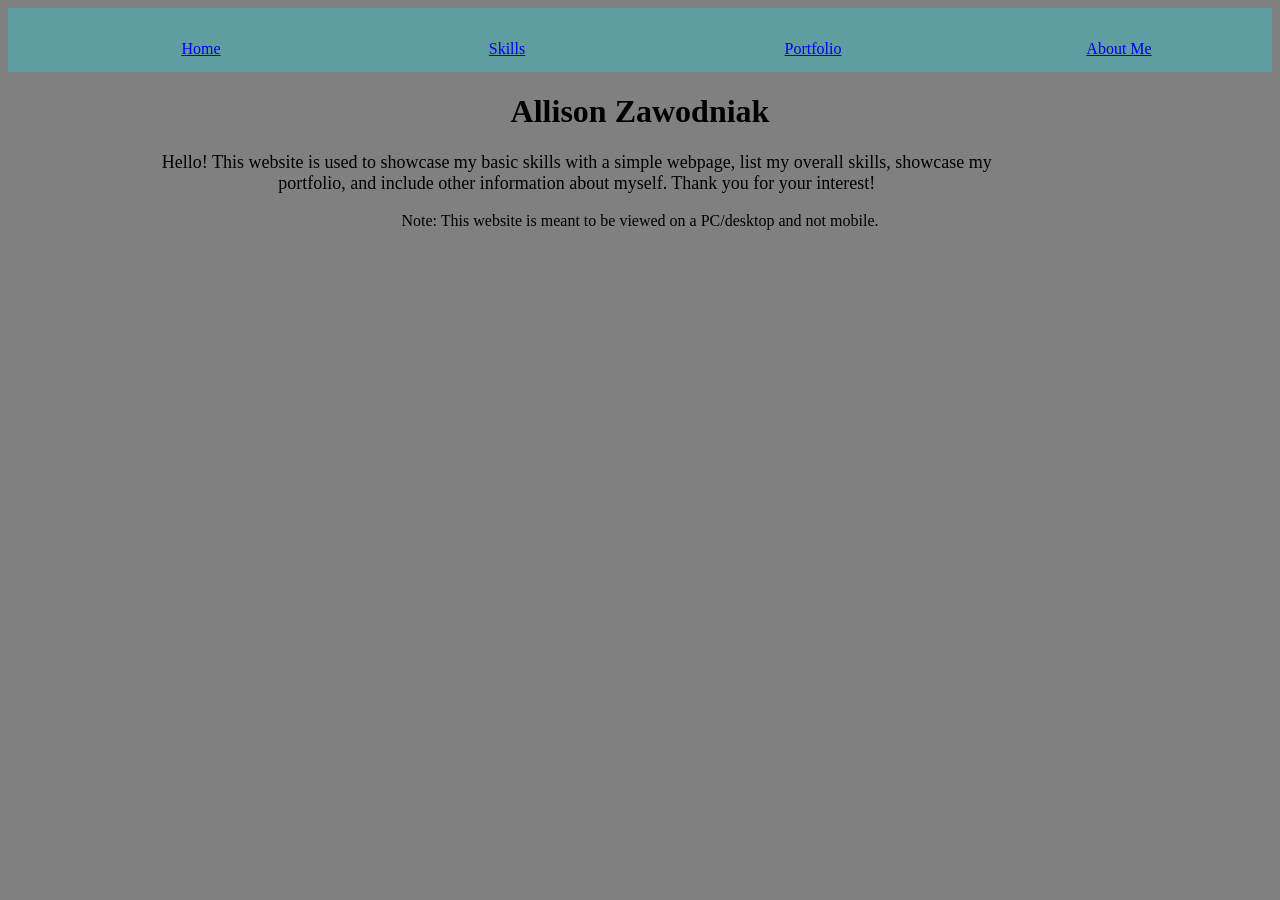
<file: index.html>
<!DOCTYPE html>
<html>
    <head>
        <link rel="stylesheet" href="global.css">
        <script src="components/navbar.js" type="text/javascript" defer></script>
    </head>
    <body>
        <navigation-bar></navigation-bar>
        <h1>Allison Zawodniak</h1>
        <p id="homeParagraph">
            Hello! This website is used to showcase my basic skills with a simple webpage, list my 
            overall skills, showcase my portfolio, and include other information about myself.
            Thank you for your interest!
        </p>
        <p>Note: This website is meant to be viewed on a PC/desktop and not mobile.</p>
    </body>
</html>
</file>
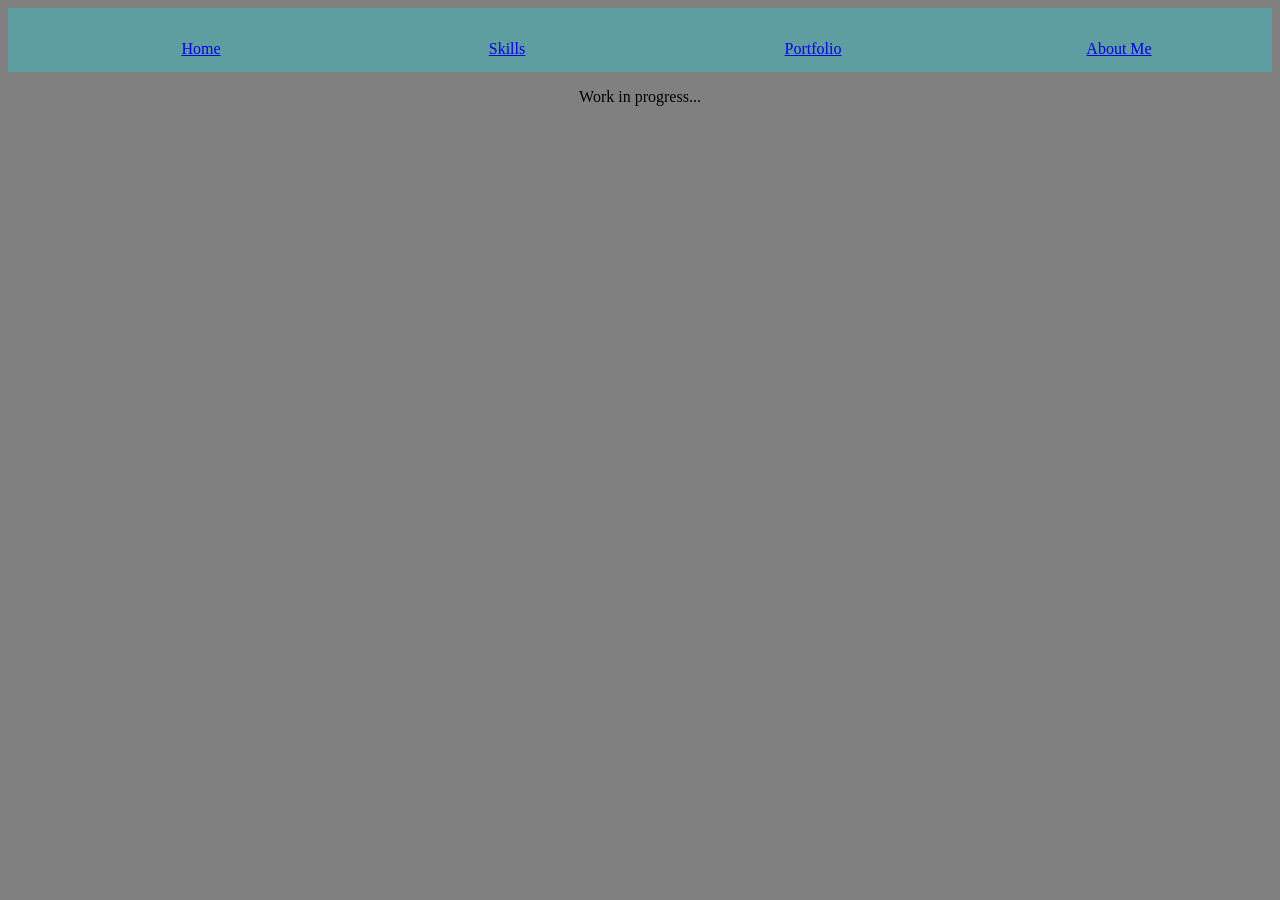
<file: aboutme.html>
<!DOCTYPE html>
<html>
    <head>
        <link rel="stylesheet" href="global.css">
        <script src="components/navbar.js" type="text/javascript" defer></script>
    </head>
    <body>
        <navigation-bar></navigation-bar>
        <p>Work in progress...</p>
    </body>
</html>
</file>
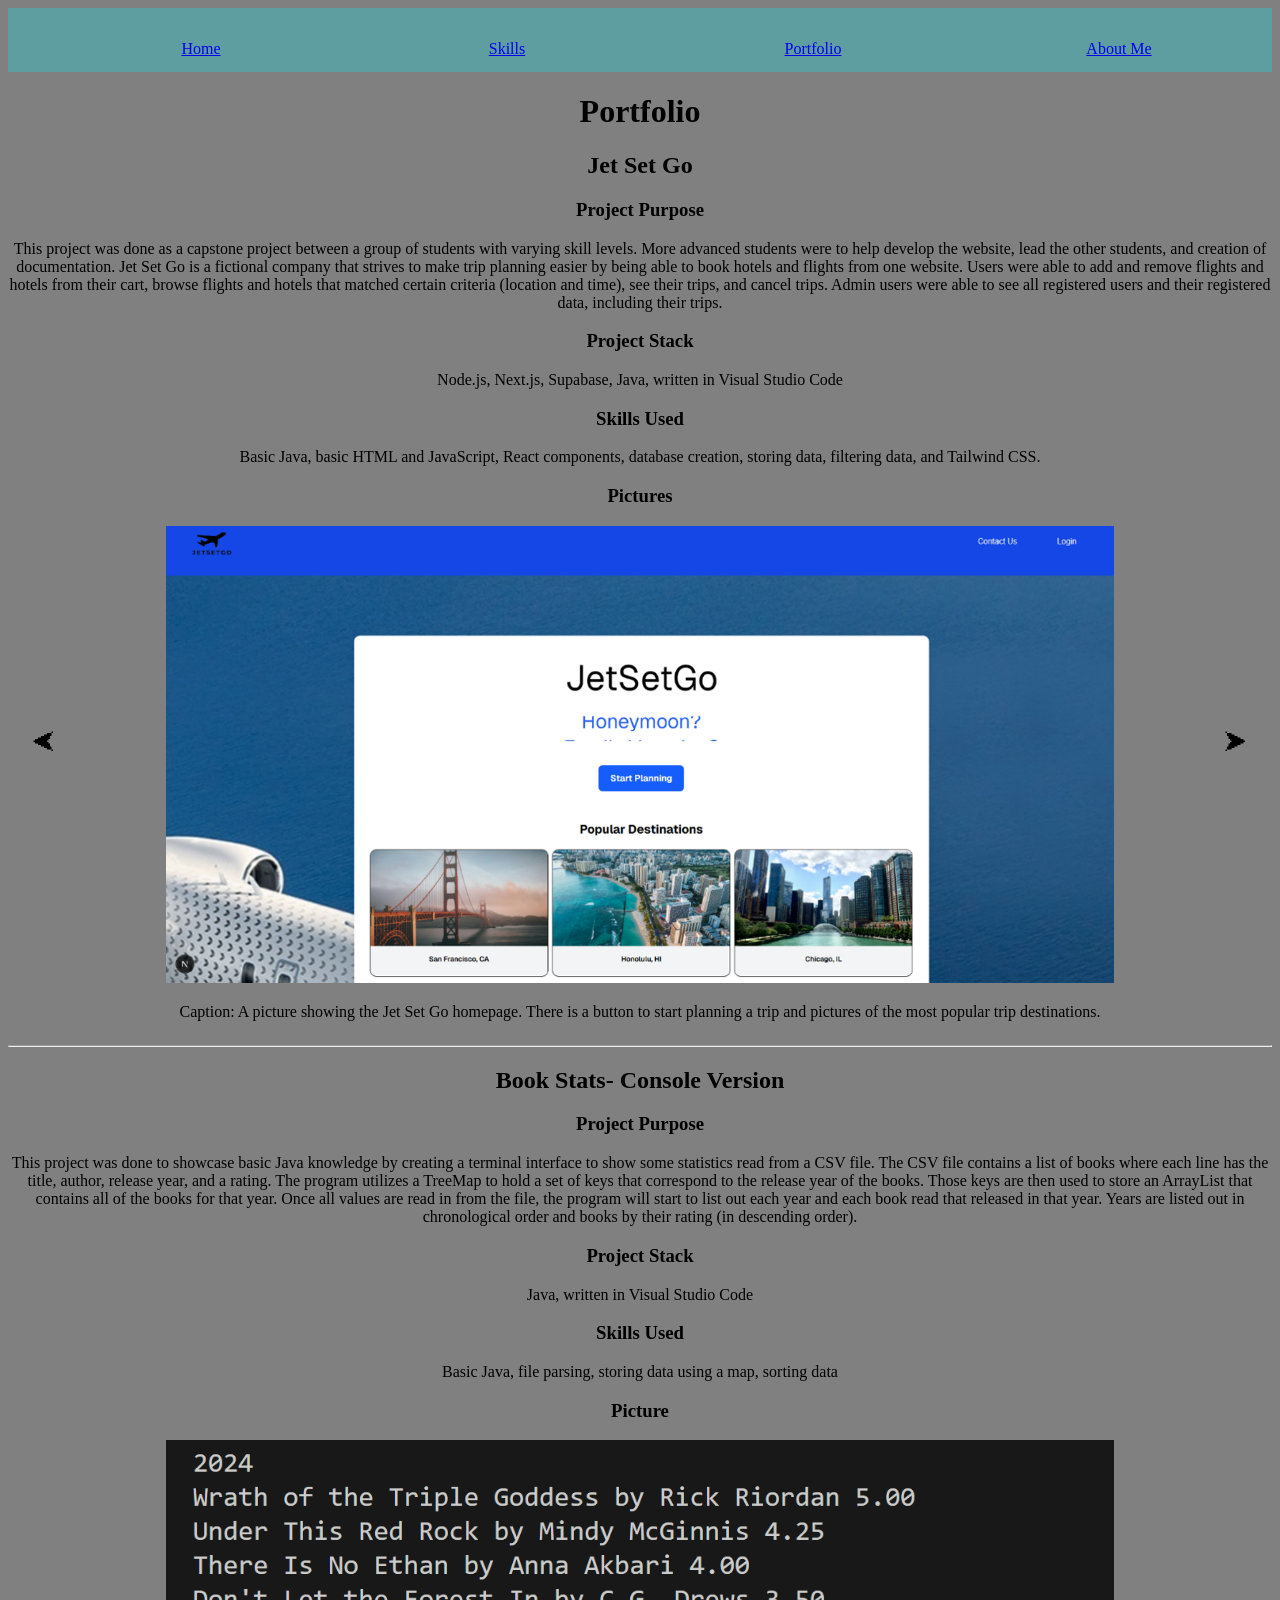
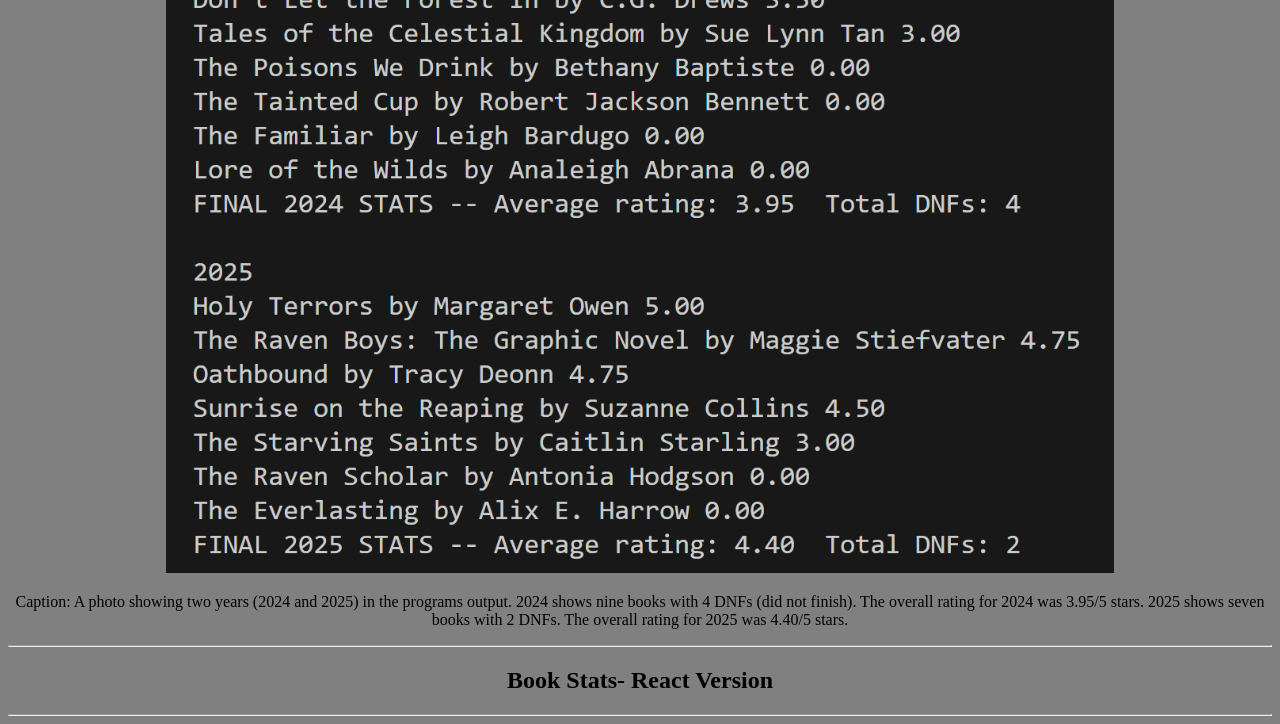
<file: portfolio.html>
<!DOCTYPE html>
<html>
    <head>
        <link rel="stylesheet" href="global.css">
        <script src="components/navbar.js" type="text/javascript" defer></script>
    </head>
    <body>
        <navigation-bar></navigation-bar>

        <h1>Portfolio</h1>
        <h2>Jet Set Go</h2>
        <h3>Project Purpose</h3>
        <p>This project was done as a capstone project between a group of students with varying
            skill levels. More advanced students were to help develop the website, lead the other
            students, and creation of documentation. Jet Set Go is a fictional company that strives
            to make trip planning easier by being able to book hotels and flights from one website. 
            
            Users were able to add and remove flights and hotels from their cart, browse flights and 
            hotels that matched certain criteria (location and time), see their trips, and cancel trips.
            Admin users were able to see all registered users and their registered data, including their
            trips.
        </p>

        <h3>Project Stack</h3>
        <p>Node.js, Next.js, Supabase, Java, written in Visual Studio Code</p>

        <h3>Skills Used</h3>
        <p>Basic Java, basic HTML and JavaScript, React components, database creation, storing 
            data, filtering data, and Tailwind CSS.
        </p>

        <h3>Pictures</h3>
        <!--slideshow done with the help of the following tutorial: https://www.w3schools.com/howto/howto_js_slideshow.asp -->
        <div class="slideshow">
            <div class="picture">
                <img src="jetsetgo/homepage.png">
                <p class="caption">Caption: A picture showing the Jet Set Go homepage. There is a 
                    button to start planning a trip and pictures of the most popular trip destinations.
                </p>
            </div>
            <div class="picture">
                <img src="jetsetgo/createAccount.png">
                <p class="caption">Caption: A picture showing a form to create an account with Jet 
                    Set Go. There are fields to collect a first name, last name, username, password, and 
                    email.
                </p>
            </div>
            <div class="picture">
                <img src="jetsetgo/login.png">
                <p class="caption">Caption: A picture showing a form to log in to Jet Set Go. There is 
                    a place to input one's username and password and links to reset one's password or 
                    create an account.
                </p>
            </div>
            <div class="picture">
                <img src="jetsetgo/welcomeUser.png">
                <p class="caption">Caption: A picture showing the user welcome screen. There is a 
                    button to start planning a trip and pictures of the most popular trip destinations.
                </p>
            </div>
            <div class="picture">
                <img src="jetsetgo/myTrips.png">
                <p class="caption">Caption: A picture showing the user's trips page. There is a display listing
                    the user's trips.
                </p>
            </div>
            <div class="picture">
                <img src="jetsetgo/checkout.png">
                <p class="caption">Caption: A picture showing a list of a user's flights and hotel rooms in 
                    their cart. They can increase or decrease their reservations or remove them.
                </p>
            </div>
            <a class="previous" onclick="changeSlide(-1)">&#11164;</a>
            <a class="next" onclick="changeSlide(1)">&#11166;</a>
        </div>
        <hr>
        <h2>Book Stats- Console Version</h2>
        <h3>Project Purpose</h3>
        <p>This project was done to showcase basic Java knowledge by creating a terminal interface
            to show some statistics read from a CSV file. The CSV file contains a list of books 
            where each line has the title, author, release year, and a rating.
            
            The program utilizes a TreeMap to hold a set of keys that correspond to the release 
            year of the books. Those keys are then used to store an ArrayList that contains all 
            of the books for that year. Once all values are read in from the file, the program 
            will start to list out each year and each book read that released in that year. 
            Years are listed out in chronological order and books by their rating (in descending 
            order).
        </p>

        <h3>Project Stack</h3>
        <p>Java, written in Visual Studio Code</p>

        <h3>Skills Used</h3>
        <p>Basic Java, file parsing, storing data using a map, sorting data</p>

        <h3>Picture</h3>
        <img src="bookStatsTerminal/bookStatsTerminal1.png">
        <p>Caption: A photo showing two years (2024 and 2025) in the programs output. 2024 shows nine 
            books with 4 DNFs (did not finish). The overall rating for 2024 was 3.95/5 stars. 2025
            shows seven books with 2 DNFs. The overall rating for 2025 was 4.40/5 stars.</p>

        <hr>
        <h2>Book Stats- React Version</h2>
        

        <hr>
    </body>
    <script>
        let slideNumber=0;

         showSlides(slideNumber);

         function changeSlide(number){
            slideNumber+=number;
            showSlides(slideNumber);
         }

        function showSlides(number){
            let slides=document.getElementsByClassName("picture");

            if(number<0){
                slideNumber=slides.length-1;
            }
            if(number>slides.length-1){
                slideNumber=0;
            }

            for(i=0; i<slides.length; i++){
                slides[i].style.display="none";
            }
            slides[slideNumber].style.display="inline flow-root";

        }
    </script>
</html>
</file>
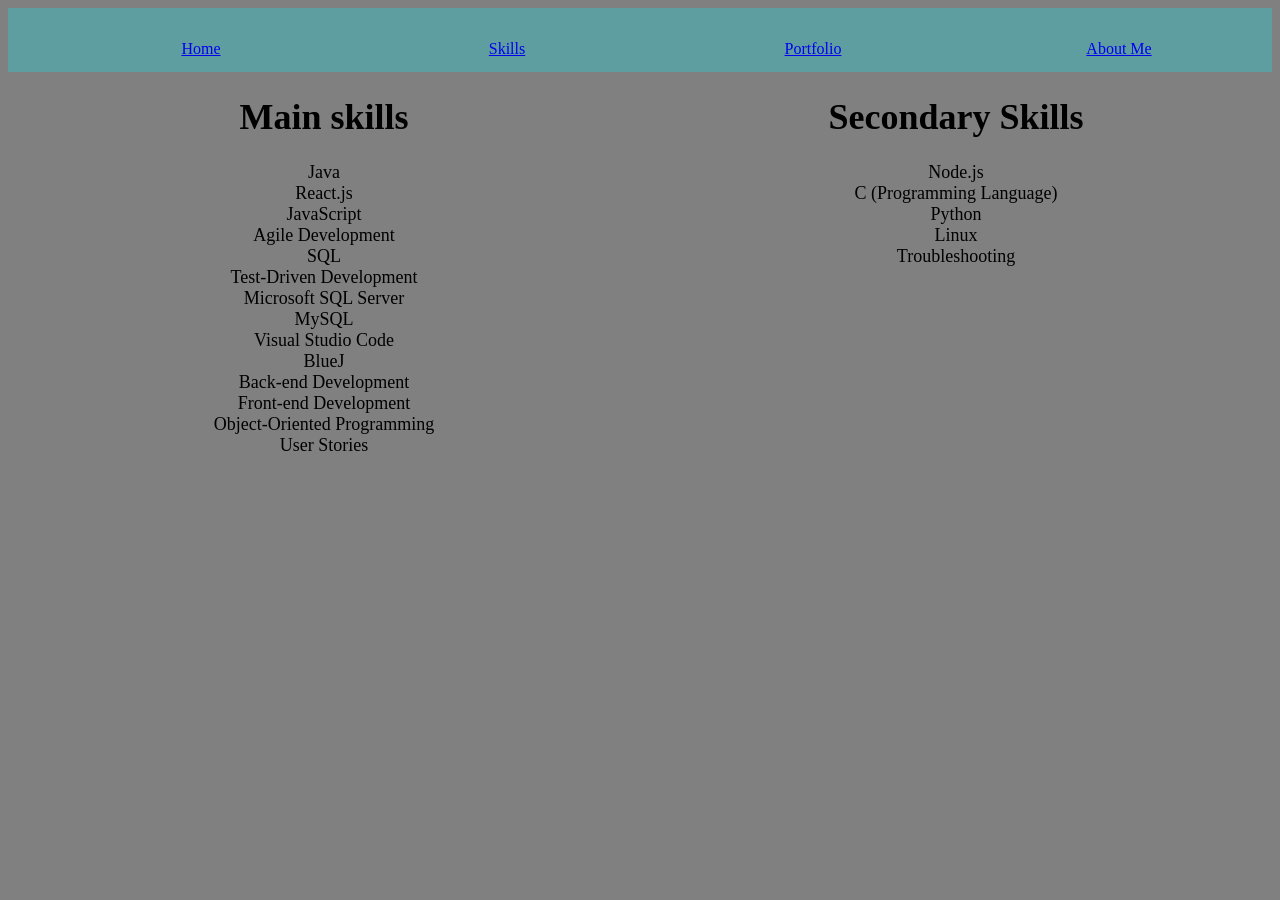
<file: skills.html>
<!DOCTYPE html>
<html>
    <head>
        <link rel="stylesheet" href="global.css">
        <script src="components/navbar.js" type="text/javascript" defer></script>
    </head>
    <body>
        <navigation-bar></navigation-bar>
        <div class="twoCol">
            <div>
                <h1>Main skills</h1>
                <ul>
                    <li>Java</li>
                    <li>React.js</li>
                    <li>JavaScript</li>
                    <li>Agile Development</li>
                    <li>SQL</li>
                    <li>Test-Driven Development</li>
                    <li>Microsoft SQL Server</li>
                    <li>MySQL</li>
                    <li>Visual Studio Code</li>
                    <li>BlueJ</li>
                    <li>Back-end Development</li>
                    <li>Front-end Development</li>
                    <li>Object-Oriented Programming</li>
                    <li>User Stories</li>
                </ul>
            </div>
            <div>
                <h1>Secondary Skills</h1>
                <ul>
                    <li>Node.js</li>
                    <li>C (Programming Language)</li>
                    <li>Python</li>
                    <li>Linux</li>
                    <li>Troubleshooting</li>
                </ul>
            </div>
        </div>
    </body>
</html>
</file>
<file: global.css>
* {box-sizing:border-box}

body {
    background-color: grey;
    text-align: center;
}

#navbar {
    padding-bottom: 2em;
    padding-top: 1em;
    background: cadetblue;
    
}

.navbarElement{
    background-color: cadetblue;
    float:left;
    width: 25%;
    list-style-type: none;
}

#homeParagraph{
    width: 80%;
    padding-left: 10%;
    font-size: large;
}

.twoCol div {
    width: 50%;
    float: left;
    font-size: large;
}

.twoCol ul{
    list-style-type: none;
    margin: 0;
    padding: 0;
}

.slideshow {
    
  position: relative;
  
}

.previous, .next{
    cursor: pointer;
  position: absolute;
  top: 40%;
  width: auto;
  padding-right: 1em;
  padding-left: 1em;
  color: black;
  font-size: x-large;
  user-select: none;
}

.previous{
    left: 0;
}

.next{
    right: 0;
  border-radius: 3px 0 0 3px;
}

.previous:hover, .next:hover{
    background-color:antiquewhite;
}

.picture{
    display:none;
}

img{
    max-width: 75%;
}
</file>
